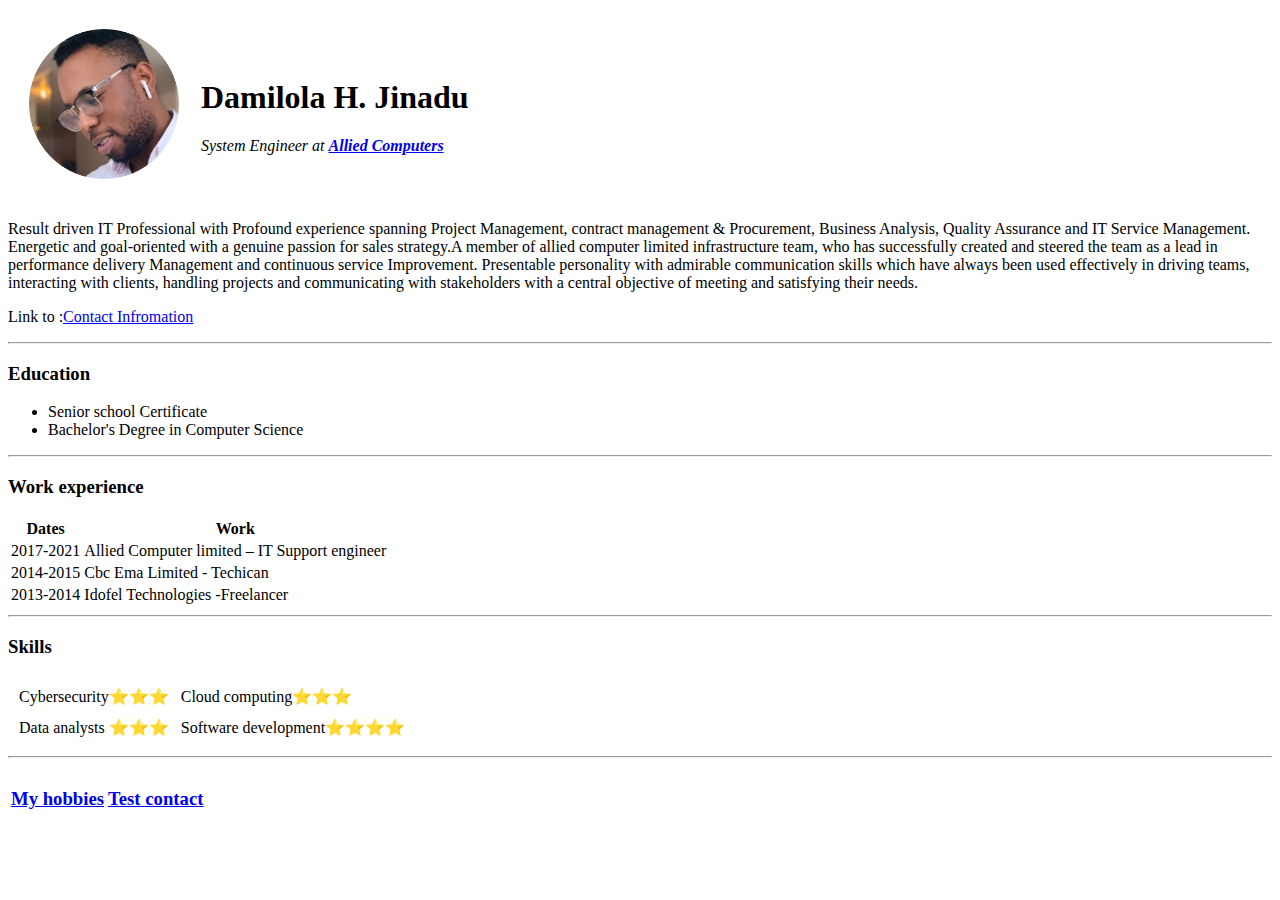
<file: index.html>
<!DOCTYPE html>
<html lang="en" dir="ltr">

<head>
  <meta charset="utf-8"><!-- transalting html machine code to human readable code -->


  <title>🧡DAMILOLA'S Personal Site🧡 </title>
</head>

<body>
  <table cellspacing ="20">
    <tr>
      <td><img src="images\dami.png" alt="profile picture" height ="150" /></td>
      <td><h1> Damilola H. Jinadu </h1> <em>System Engineer at <strong><a href="https://www.alliedcomputers-nig.com/contact.html">
        Allied Computers </a> </strong> </em></td>

        </tr>

  </table>


  <p>Result driven IT Professional with Profound experience spanning Project Management, contract management & Procurement, Business Analysis, Quality Assurance and IT Service Management. Energetic and goal-oriented with a genuine passion for sales
    strategy.A member of allied computer limited infrastructure team, who has successfully created and steered the team as a lead in performance delivery Management and continuous service Improvement.

    Presentable personality with admirable communication skills which have always been used effectively in driving teams, interacting with clients, handling projects and communicating with stakeholders with a central objective of meeting and
    satisfying their needs.
  </p>

  <p>Link to :<a href="Contact me.html">Contact Infromation</a></p>

  <hr>
  <h3>Education</h3>
  <ul>
    <li>Senior school Certificate</li>
    <li>Bachelor's Degree in Computer Science</li>
    </ul>
    <hr>
    <h3>Work experience</h3>

<table>
<thead>
    <tr>
      <th>Dates</th>
      <th>Work</th>
    </tr>
  </thead>
  <tbody>

  </tbody>
  <tfoot>

  </tfoot>
  <tr>
   <td>2017-2021</td>
   <td>Allied Computer limited – IT Support engineer</td>
  </tr>
  <tr>
<td>
2014-2015
</td>
<td>Cbc Ema Limited - Techican </td>
  </tr>
  <tr>
    <td>
      2013-2014
    </td>
    <td>
      Idofel Technologies -Freelancer
    </td>
  </tr>
</table>
<hr>

<h3>Skills</h3>
<table cellspacing="10">
  <tr>
    <td>Cybersecurity⭐⭐⭐ </td>
    <td>Cloud computing⭐⭐⭐</td>
  </tr>
  <tr>
    <td>
      Data analysts ⭐⭐⭐
    </td>
    <td> Software development⭐⭐⭐⭐</td>
    <td></td>
  </tr>
</table>
<hr>
<table>
<tr>
<td><h3><a href="hobbies.html"/>My hobbies</a></h3></td>


<td><h3><a href="testcontact.html">Test contact</a></h3></table></td>

</tr>
<table >

</body>

</html>
</file>
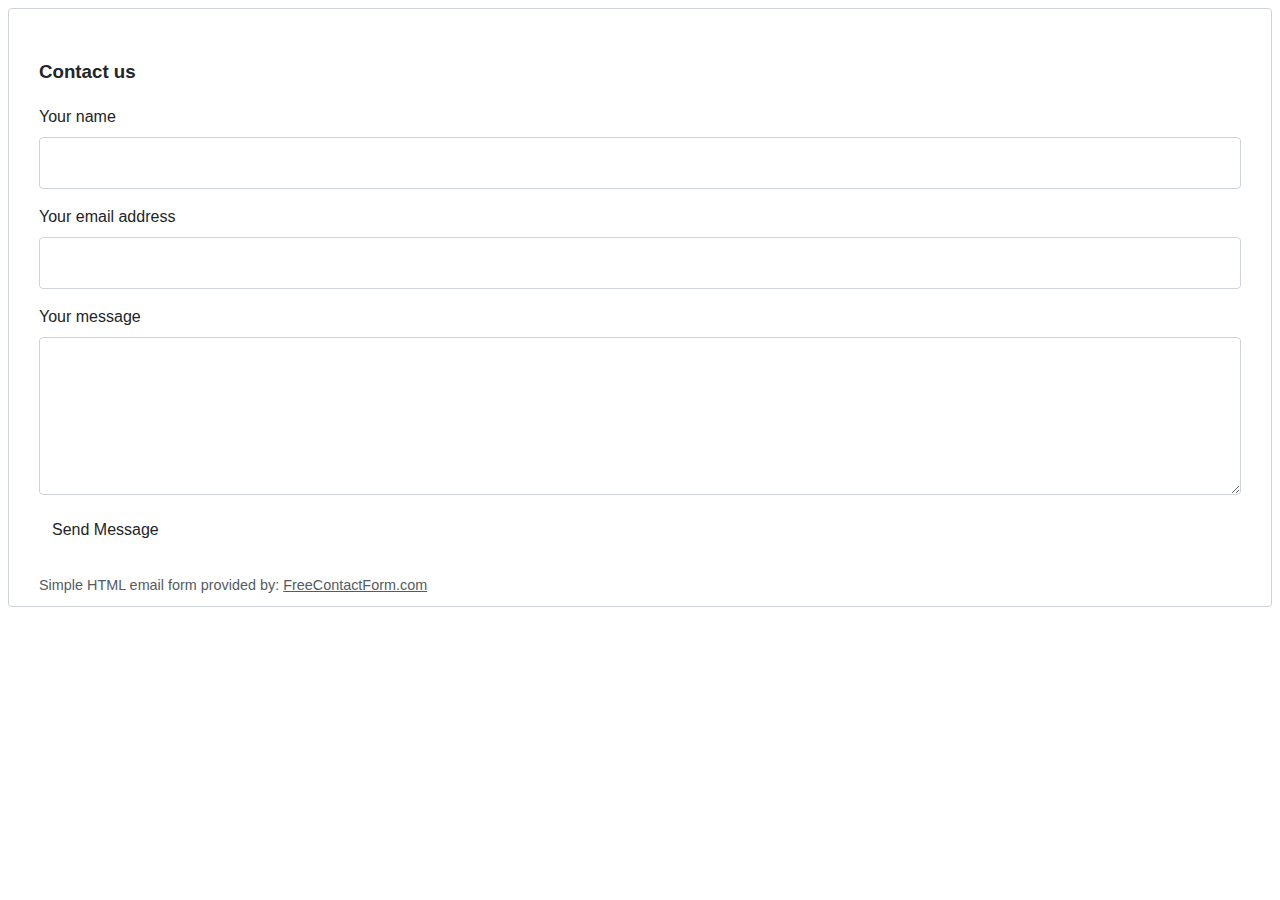
<file: Contact me.html>
<!DOCTYPE html>
<head>
    <meta charset="utf-8">
    <meta name="viewport" content="width=device-width, initial-scale=1, shrink-to-fit=no">
    <title>contact form</title>
</head>

<body>

<link href="style.css" rel="stylesheet">

<div class="fcf-body">

    <div id="fcf-form">
    <h3 class="fcf-h3">Contact us</h3>

    <form id="fcf-form-id" class="fcf-form-class" method="post" action="contact-form-process.php">

        <div class="fcf-form-group">
            <label for="Name" class="fcf-label">Your name</label>
            <div class="fcf-input-group">
                <input type="text" id="Name" name="Name" class="fcf-form-control" required>
            </div>
        </div>

        <div class="fcf-form-group">
            <label for="Email" class="fcf-label">Your email address</label>
            <div class="fcf-input-group">
                <input type="email" id="Email" name="Email" class="fcf-form-control" required>
            </div>
        </div>

        <div class="fcf-form-group">
            <label for="Message" class="fcf-label">Your message</label>
            <div class="fcf-input-group">
                <textarea id="Message" name="Message" class="fcf-form-control" rows="6" maxlength="3000" required></textarea>
            </div>
        </div>

        <div class="fcf-form-group">
            <button type="submit" id="fcf-button" class="fcf-btn fcf-btn-primary fcf-btn-lg fcf-btn-block">Send Message</button>
        </div>

        <div class="fcf-credit" id="fcf-credit">
        Simple HTML email form provided by: <a href="https://www.freecontactform.com" target="_blank">FreeContactForm.com</a>
        </div>

    </form>
    </div>

</div>

</body>
</html>
</file>
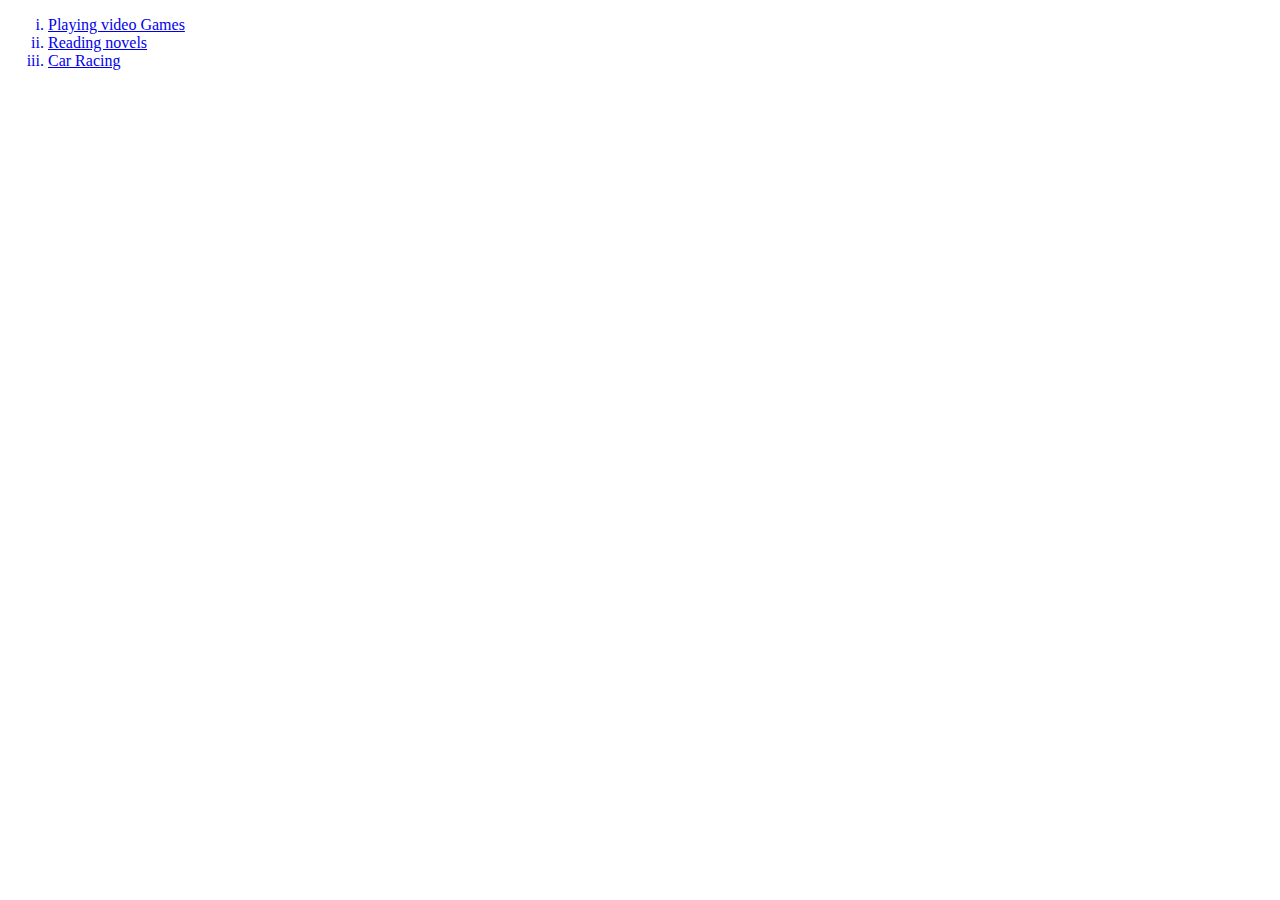
<file: hobbies.html>
<!DOCTYPE html>
<html lang="en" dir="ltr">
  <head>
    <meta charset="utf-8">
    <title>Contact me </title>
  </head>

  <body>
    <ol type="i">
    <a href="https://www.ea.com/games/fifa/fifa-21/features"><li>Playing video Games</li></a>
    <a href="https://www.merriam-webster.com/dictionary/novel"><li>Reading novels </li></a>
    <a href="https://blog.autochek.africa/car-racing-nigeria/"><li>Car Racing</li></a>

    </ol>
  </body>
</html>


<!DOCTYPE html>
<html lang="en" dir="ltr">
  <head>
    <meta charset="utf-8">
    <title></title>
  </head>
  <body>

  </body>
</html>
</file>
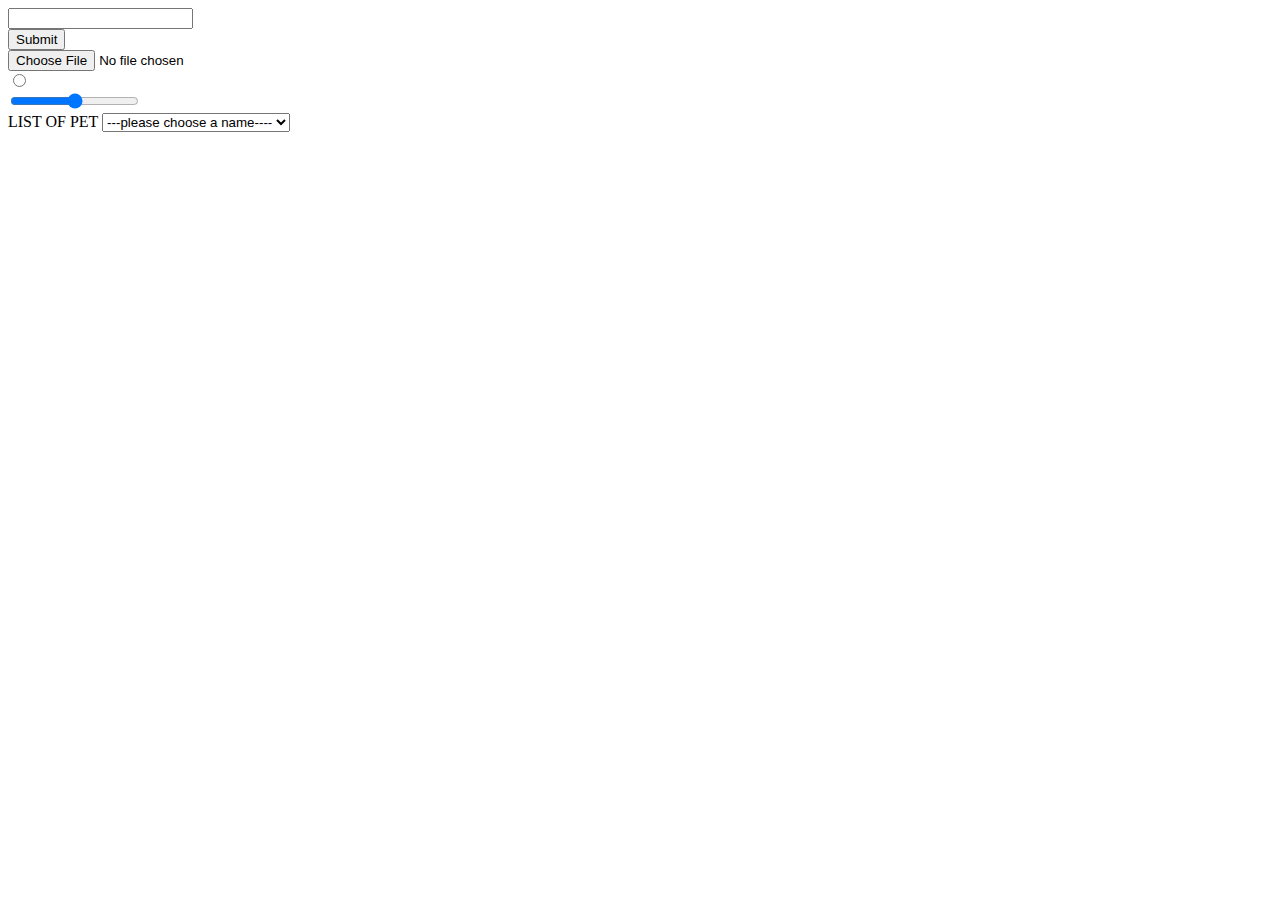
<file: notbook.html>
<!DOCTYPE html>
<html lang="en" dir="ltr">
  <head>
    <meta charset="utf-8">
    <title>notebook</title>
  </head>
  <body>
    <input type="text" name="" value=""><br>

    <input type="submit" name=""><br>
    <input type="file" name="" value=""><br>
    <input type="radio" name="" value=""><br>
    <input type="range" name="" value="">
<br>
<label>LIST OF PET </label>
    <select class="" name="">
      <option value="">---please choose a name----</option>
      <option value="PET">PET</option>
      <option value="GAME">GAME</option>

    </select>
  </body>
</html>
</file>
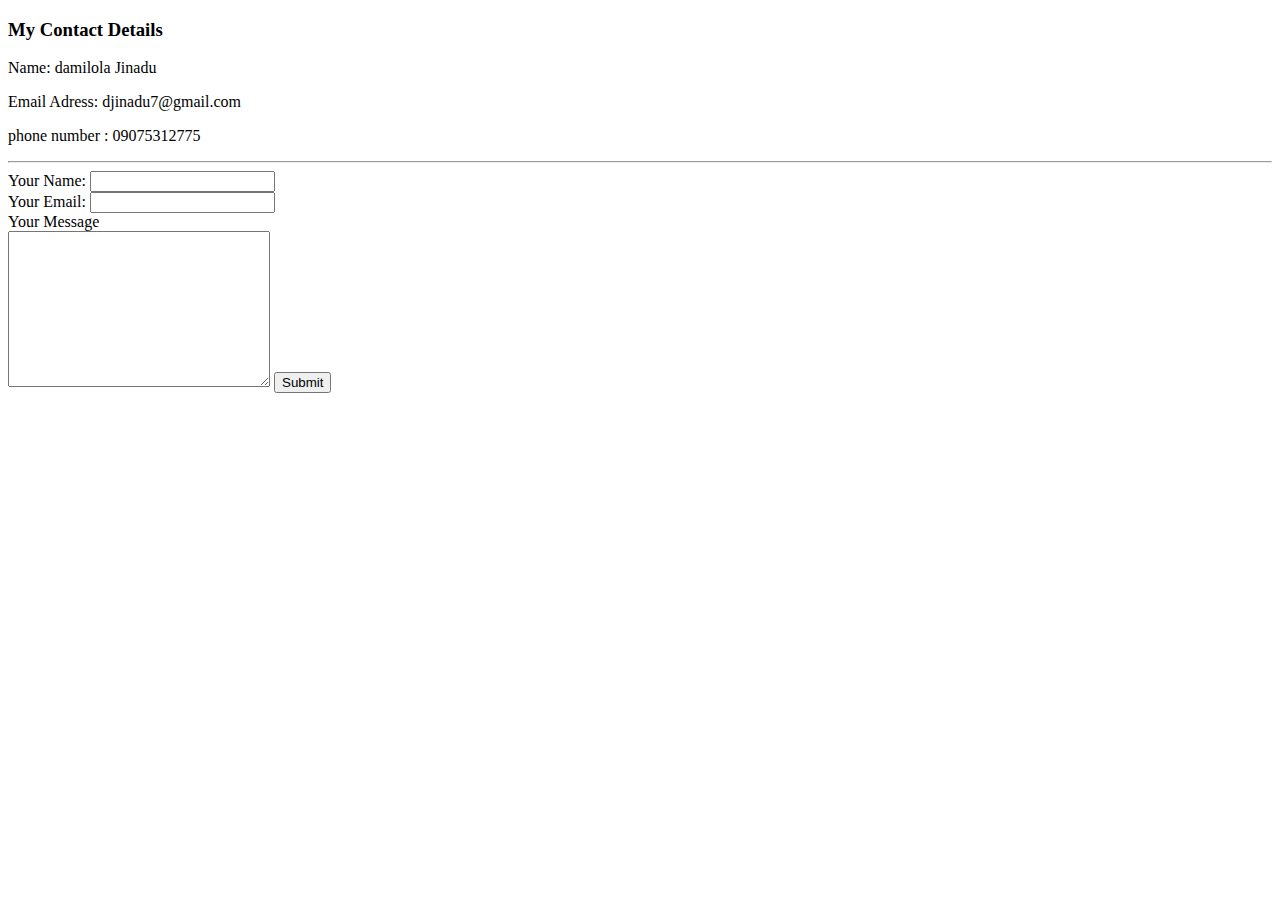
<file: testcontact.html>
<!DOCTYPE html>
<html lang="en" dir="ltr">
  <head>
    <meta charset="utf-8">
    <title>test coontact </title>
  </head>
  <body>
    <h3> My Contact Details</h3>
    <p> Name: damilola Jinadu</p>
    <p>Email Adress: djinadu7@gmail.com</p>
    <p>phone number : 09075312775</p>
    <hr>

    <form action="mailto:djinadu7@gmail.com" method="post" enctype="text/plain ">
        <label>Your Name:</label>
        <input type="text" name="your name " value=""><br>

        <label>Your Email: </label>
        <input type="email" name="your email" value=""><br>
<label for="">Your Message</label><br>
<textarea name="yourmessage" rows="10" cols="30"></textarea>
        <input type="submit" name="">
    </form>
  </body>
</html>
</file>
<file: style.css>
#fcf-form {
    display:block;
}

.fcf-body {
    margin: 0;
    font-family: -apple-system, Arial, sans-serif;
    font-size: 1rem;
    font-weight: 400;
    line-height: 1.5;
    color: #212529;
    text-align: left;
    background-color: #fff;
    padding: 30px;
    padding-bottom: 10px;
    border: 1px solid #ced4da;
    border-radius: 0.25rem;
    max-width: 100%;
}

.fcf-form-group {
    margin-bottom: 1rem;
}

.fcf-input-group {
    position: relative;
    display: -ms-flexbox;
    display: flex;
    -ms-flex-wrap: wrap;
    flex-wrap: wrap;
    -ms-flex-align: stretch;
    align-items: stretch;
    width: 100%;
}

.fcf-form-control {
    display: block;
    width: 100%;
    height: calc(1.5em + 0.75rem + 2px);
    padding: 0.375rem 0.75rem;
    font-size: 1rem;
    font-weight: 400;
    line-height: 1.5;
    color: #495057;
    background-color: #fff;
    background-clip: padding-box;
    border: 1px solid #ced4da;
    outline: none;
    border-radius: 0.25rem;
    transition: border-color 0.15s ease-in-out, box-shadow 0.15s ease-in-out;
}

.fcf-form-control:focus {
    border: 1px solid #313131;
}

select.fcf-form-control[size], select.fcf-form-control[multiple] {
    height: auto;
}

textarea.fcf-form-control {
    font-family: -apple-system, Arial, sans-serif;
    height: auto;
}

label.fcf-label {
    display: inline-block;
    margin-bottom: 0.5rem;
}

.fcf-credit {
    padding-top: 10px;
    font-size: 0.9rem;
    color: #545b62;
}

.fcf-credit a {
    color: #545b62;
    text-decoration: underline;
}

.fcf-credit a:hover {
    color: #0056b3;
    text-decoration: underline;
}

.fcf-btn {
    display: inline-block;
    font-weight: 400;
    color: #212529;
    text-align: center;
    vertical-align: middle;
    cursor: pointer;
    -webkit-user-select: none;
    -moz-user-select: none;
    -ms-user-select: none;
    user-select: none;
    background-color: transparent;
    border: 1px solid transparent;
    padding: 0.375rem 0.75rem;
    font-size: 1rem;
    line-height: 1.5;
    border-radius: 0.25rem;
    transition: color 0.15s ease-in-out, background-color 0.15s ease-in-out, border-color 0.15s ease-in-out, box-shadow 0.15s ease-in-out;
}

@media (prefers-reduced-motion: reduce) {
    .fcf-bt
</file>
